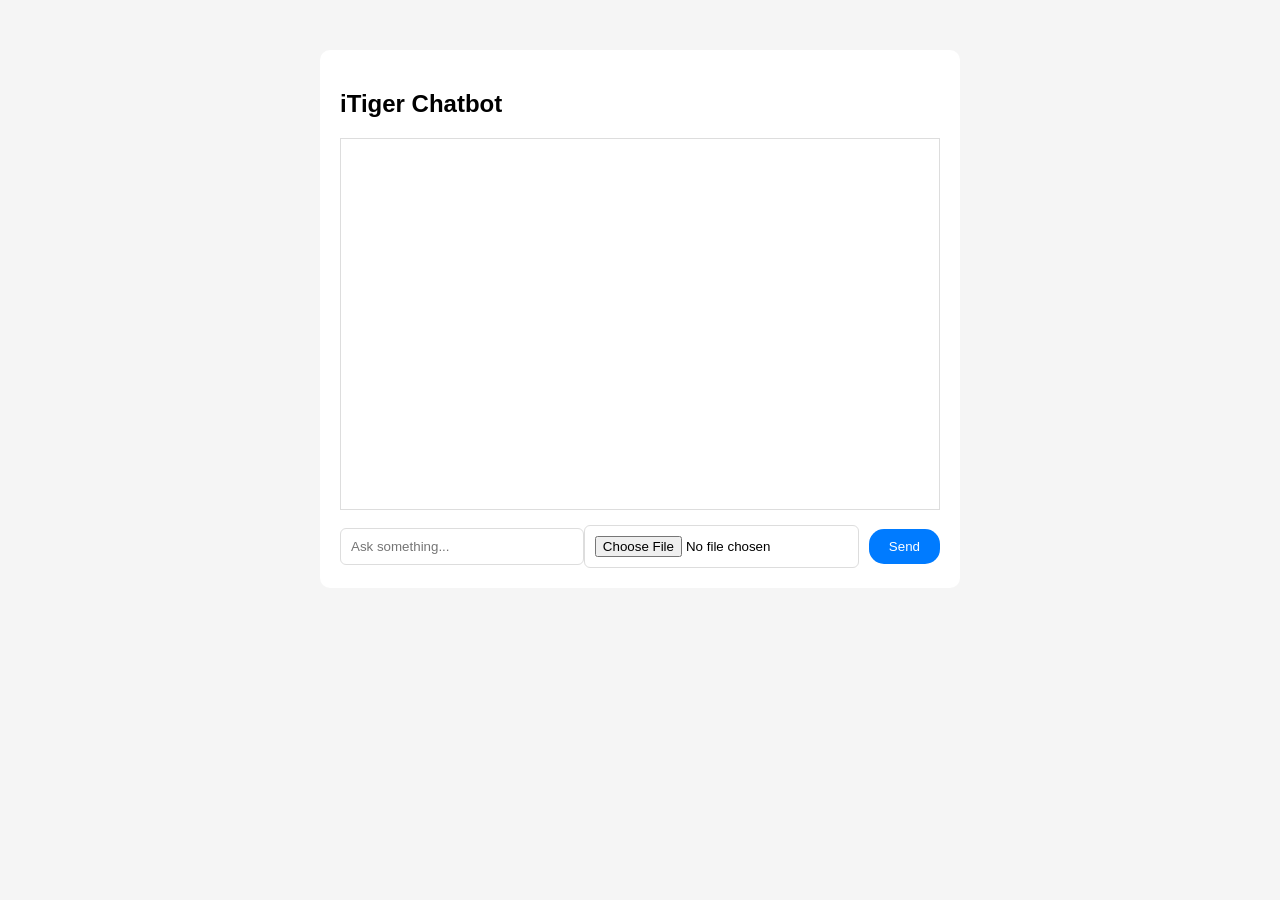
<file: LLAVA-VLM/frontend/index.html>
<!DOCTYPE html>
<html lang="en">
<head>
  <meta charset="UTF-8">
  <title>iTiger Chatbot</title>
  <link rel="stylesheet" href="style.css">
</head>
<body>

  <div class="chat-container">
    <h2>iTiger Chatbot</h2>

    <div id="chatbox"></div>

    <div class="input-area">

      <input id="userInput" type="text" placeholder="Ask something...">

      <input id="imageInput" type="file" accept="image/*">

      <div class="button-container">
        <button onclick="sendMessage()">Send</button>
      </div>

    </div>
  </div>

  <script src="script.js"></script>
</body>
</html>
</file>
<file: LLAVA-VLM/frontend/style.css>
body {
    font-family: Arial, sans-serif;
    background: #f5f5f5;
  }
  
  .chat-container {
    width: 600px;
    margin: 50px auto;
    background: white;
    padding: 20px;
    border-radius: 10px;
  }
  
  #chatbox {
    height: 350px;
    overflow-y: auto;
    border: 1px solid #ddd;
    margin-bottom: 15px;
    padding: 10px;
  }
  
  .message {
    margin: 10px 0;
    padding: 10px;
    border-radius: 6px;
  }
  
  .user {
    background: #e5ffdc;
    text-align: right;
    width: fit-content;
    max-width: 55%;
    margin-left: auto;
    border-radius: 20px;
  }
  
  .bot {
    background: #eee;
    text-align: left;
    width: fit-content;
    max-width: 55%;
    border-radius: 20px;
  }

  .input-area {
    display: flex;
    justify-content: space-between;
    align-items: center;
  }

  .input-area input {
    flex: 1;
    padding: 10px;
    border: 1px solid #ddd;
    border-radius: 6px;
  }

  .button-container {
    display: flex;
    justify-content: center;
    align-items: center;
  }

  .button-container button {
    padding: 10px 20px;
    margin-left: 10px;
    border: none;
    border-radius: 15px;
    background: #007bff;
    color: white;
  }
</file>
